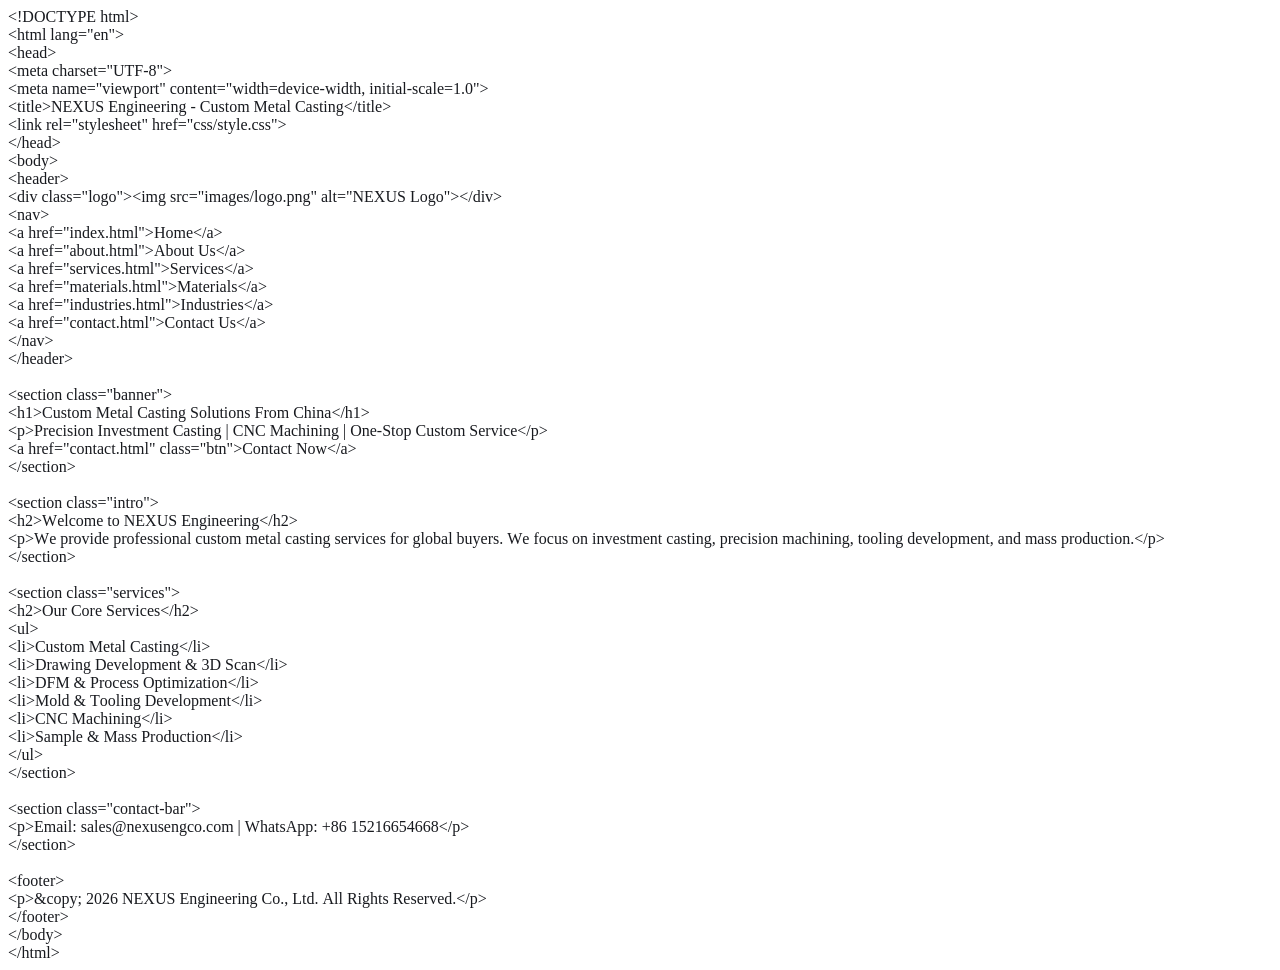
<file: index.html>
<!DOCTYPE html PUBLIC "-//W3C//DTD HTML 4.01//EN" "http://www.w3.org/TR/html4/strict.dtd">
<html>
<head>
  <meta http-equiv="Content-Type" content="text/html; charset=utf-8">
  <meta http-equiv="Content-Style-Type" content="text/css">
  <title></title>
  <meta name="Generator" content="Cocoa HTML Writer">
  <meta name="CocoaVersion" content="2113.65">
  <style type="text/css">
    p.p1 {margin: 0.0px 0.0px 0.0px 0.0px; font: 16.0px 'Helvetica Neue'; color: #181a1f; -webkit-text-stroke: #181a1f; background-color: #ffffff}
    p.p2 {margin: 0.0px 0.0px 0.0px 0.0px; font: 16.0px 'Helvetica Neue'; color: #181a1f; -webkit-text-stroke: #181a1f; background-color: #ffffff; min-height: 18.0px}
    span.s1 {font-kerning: none}
  </style>
</head>
<body>
<p class="p1"><span class="s1">&lt;!DOCTYPE html&gt;</span></p>
<p class="p1"><span class="s1">&lt;html lang="en"&gt;</span></p>
<p class="p1"><span class="s1">&lt;head&gt;</span></p>
<p class="p1"><span class="s1">&lt;meta charset="UTF-8"&gt;</span></p>
<p class="p1"><span class="s1">&lt;meta name="viewport" content="width=device-width, initial-scale=1.0"&gt;</span></p>
<p class="p1"><span class="s1">&lt;title&gt;NEXUS Engineering - Custom Metal Casting&lt;/title&gt;</span></p>
<p class="p1"><span class="s1">&lt;link rel="stylesheet" href="css/style.css"&gt;</span></p>
<p class="p1"><span class="s1">&lt;/head&gt;</span></p>
<p class="p1"><span class="s1">&lt;body&gt;</span></p>
<p class="p1"><span class="s1">&lt;header&gt;</span></p>
<p class="p1"><span class="s1">&lt;div class="logo"&gt;&lt;img src="images/logo.png" alt="NEXUS Logo"&gt;&lt;/div&gt;</span></p>
<p class="p1"><span class="s1">&lt;nav&gt;</span></p>
<p class="p1"><span class="s1">&lt;a href="index.html"&gt;Home&lt;/a&gt;</span></p>
<p class="p1"><span class="s1">&lt;a href="about.html"&gt;About Us&lt;/a&gt;</span></p>
<p class="p1"><span class="s1">&lt;a href="services.html"&gt;Services&lt;/a&gt;</span></p>
<p class="p1"><span class="s1">&lt;a href="materials.html"&gt;Materials&lt;/a&gt;</span></p>
<p class="p1"><span class="s1">&lt;a href="industries.html"&gt;Industries&lt;/a&gt;</span></p>
<p class="p1"><span class="s1">&lt;a href="contact.html"&gt;Contact Us&lt;/a&gt;</span></p>
<p class="p1"><span class="s1">&lt;/nav&gt;</span></p>
<p class="p1"><span class="s1">&lt;/header&gt;</span></p>
<p class="p2"><span class="s1"></span><br></p>
<p class="p1"><span class="s1">&lt;section class="banner"&gt;</span></p>
<p class="p1"><span class="s1">&lt;h1&gt;Custom Metal Casting Solutions From China&lt;/h1&gt;</span></p>
<p class="p1"><span class="s1">&lt;p&gt;Precision Investment Casting | CNC Machining | One-Stop Custom Service&lt;/p&gt;</span></p>
<p class="p1"><span class="s1">&lt;a href="contact.html" class="btn"&gt;Contact Now&lt;/a&gt;</span></p>
<p class="p1"><span class="s1">&lt;/section&gt;</span></p>
<p class="p2"><span class="s1"></span><br></p>
<p class="p1"><span class="s1">&lt;section class="intro"&gt;</span></p>
<p class="p1"><span class="s1">&lt;h2&gt;Welcome to NEXUS Engineering&lt;/h2&gt;</span></p>
<p class="p1"><span class="s1">&lt;p&gt;We provide professional custom metal casting services for global buyers. We focus on investment casting, precision machining, tooling development, and mass production.&lt;/p&gt;</span></p>
<p class="p1"><span class="s1">&lt;/section&gt;</span></p>
<p class="p2"><span class="s1"></span><br></p>
<p class="p1"><span class="s1">&lt;section class="services"&gt;</span></p>
<p class="p1"><span class="s1">&lt;h2&gt;Our Core Services&lt;/h2&gt;</span></p>
<p class="p1"><span class="s1">&lt;ul&gt;</span></p>
<p class="p1"><span class="s1">&lt;li&gt;Custom Metal Casting&lt;/li&gt;</span></p>
<p class="p1"><span class="s1">&lt;li&gt;Drawing Development &amp; 3D Scan&lt;/li&gt;</span></p>
<p class="p1"><span class="s1">&lt;li&gt;DFM &amp; Process Optimization&lt;/li&gt;</span></p>
<p class="p1"><span class="s1">&lt;li&gt;Mold &amp; Tooling Development&lt;/li&gt;</span></p>
<p class="p1"><span class="s1">&lt;li&gt;CNC Machining&lt;/li&gt;</span></p>
<p class="p1"><span class="s1">&lt;li&gt;Sample &amp; Mass Production&lt;/li&gt;</span></p>
<p class="p1"><span class="s1">&lt;/ul&gt;</span></p>
<p class="p1"><span class="s1">&lt;/section&gt;</span></p>
<p class="p2"><span class="s1"></span><br></p>
<p class="p1"><span class="s1">&lt;section class="contact-bar"&gt;</span></p>
<p class="p1"><span class="s1">&lt;p&gt;Email: sales@nexusengco.com | WhatsApp: +86 15216654668&lt;/p&gt;</span></p>
<p class="p1"><span class="s1">&lt;/section&gt;</span></p>
<p class="p2"><span class="s1"></span><br></p>
<p class="p1"><span class="s1">&lt;footer&gt;</span></p>
<p class="p1"><span class="s1">&lt;p&gt;&amp;copy; 2026 NEXUS Engineering Co., Ltd. All Rights Reserved.&lt;/p&gt;</span></p>
<p class="p1"><span class="s1">&lt;/footer&gt;</span></p>
<p class="p1"><span class="s1">&lt;/body&gt;</span></p>
<p class="p1"><span class="s1">&lt;/html&gt;</span></p>
</body>
</html>
</file>
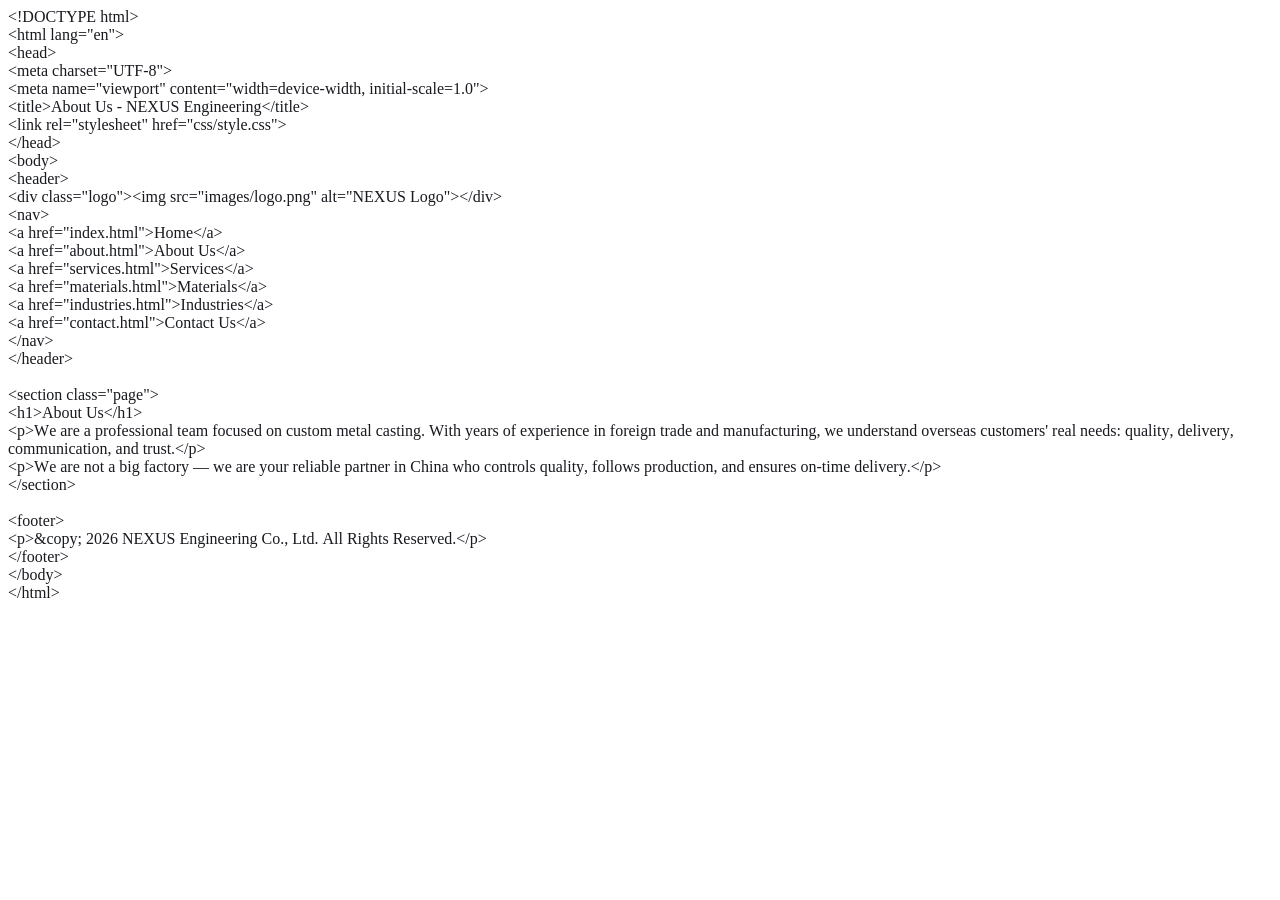
<file: about.html>
<!DOCTYPE html PUBLIC "-//W3C//DTD HTML 4.01//EN" "http://www.w3.org/TR/html4/strict.dtd">
<html>
<head>
  <meta http-equiv="Content-Type" content="text/html; charset=utf-8">
  <meta http-equiv="Content-Style-Type" content="text/css">
  <title></title>
  <meta name="Generator" content="Cocoa HTML Writer">
  <meta name="CocoaVersion" content="2113.65">
  <style type="text/css">
    p.p1 {margin: 0.0px 0.0px 0.0px 0.0px; font: 16.0px 'Helvetica Neue'; color: #181a1f; -webkit-text-stroke: #181a1f; background-color: #ffffff}
    p.p2 {margin: 0.0px 0.0px 0.0px 0.0px; font: 16.0px 'Helvetica Neue'; color: #181a1f; -webkit-text-stroke: #181a1f; background-color: #ffffff; min-height: 18.0px}
    span.s1 {font-kerning: none}
  </style>
</head>
<body>
<p class="p1"><span class="s1">&lt;!DOCTYPE html&gt;</span></p>
<p class="p1"><span class="s1">&lt;html lang="en"&gt;</span></p>
<p class="p1"><span class="s1">&lt;head&gt;</span></p>
<p class="p1"><span class="s1">&lt;meta charset="UTF-8"&gt;</span></p>
<p class="p1"><span class="s1">&lt;meta name="viewport" content="width=device-width, initial-scale=1.0"&gt;</span></p>
<p class="p1"><span class="s1">&lt;title&gt;About Us - NEXUS Engineering&lt;/title&gt;</span></p>
<p class="p1"><span class="s1">&lt;link rel="stylesheet" href="css/style.css"&gt;</span></p>
<p class="p1"><span class="s1">&lt;/head&gt;</span></p>
<p class="p1"><span class="s1">&lt;body&gt;</span></p>
<p class="p1"><span class="s1">&lt;header&gt;</span></p>
<p class="p1"><span class="s1">&lt;div class="logo"&gt;&lt;img src="images/logo.png" alt="NEXUS Logo"&gt;&lt;/div&gt;</span></p>
<p class="p1"><span class="s1">&lt;nav&gt;</span></p>
<p class="p1"><span class="s1">&lt;a href="index.html"&gt;Home&lt;/a&gt;</span></p>
<p class="p1"><span class="s1">&lt;a href="about.html"&gt;About Us&lt;/a&gt;</span></p>
<p class="p1"><span class="s1">&lt;a href="services.html"&gt;Services&lt;/a&gt;</span></p>
<p class="p1"><span class="s1">&lt;a href="materials.html"&gt;Materials&lt;/a&gt;</span></p>
<p class="p1"><span class="s1">&lt;a href="industries.html"&gt;Industries&lt;/a&gt;</span></p>
<p class="p1"><span class="s1">&lt;a href="contact.html"&gt;Contact Us&lt;/a&gt;</span></p>
<p class="p1"><span class="s1">&lt;/nav&gt;</span></p>
<p class="p1"><span class="s1">&lt;/header&gt;</span></p>
<p class="p2"><span class="s1"></span><br></p>
<p class="p1"><span class="s1">&lt;section class="page"&gt;</span></p>
<p class="p1"><span class="s1">&lt;h1&gt;About Us&lt;/h1&gt;</span></p>
<p class="p1"><span class="s1">&lt;p&gt;We are a professional team focused on custom metal casting. With years of experience in foreign trade and manufacturing, we understand overseas customers' real needs: quality, delivery, communication, and trust.&lt;/p&gt;</span></p>
<p class="p1"><span class="s1">&lt;p&gt;We are not a big factory — we are your reliable partner in China who controls quality, follows production, and ensures on-time delivery.&lt;/p&gt;</span></p>
<p class="p1"><span class="s1">&lt;/section&gt;</span></p>
<p class="p2"><span class="s1"></span><br></p>
<p class="p1"><span class="s1">&lt;footer&gt;</span></p>
<p class="p1"><span class="s1">&lt;p&gt;&amp;copy; 2026 NEXUS Engineering Co., Ltd. All Rights Reserved.&lt;/p&gt;</span></p>
<p class="p1"><span class="s1">&lt;/footer&gt;</span></p>
<p class="p1"><span class="s1">&lt;/body&gt;</span></p>
<p class="p1"><span class="s1">&lt;/html&gt;</span></p>
</body>
</html>
</file>
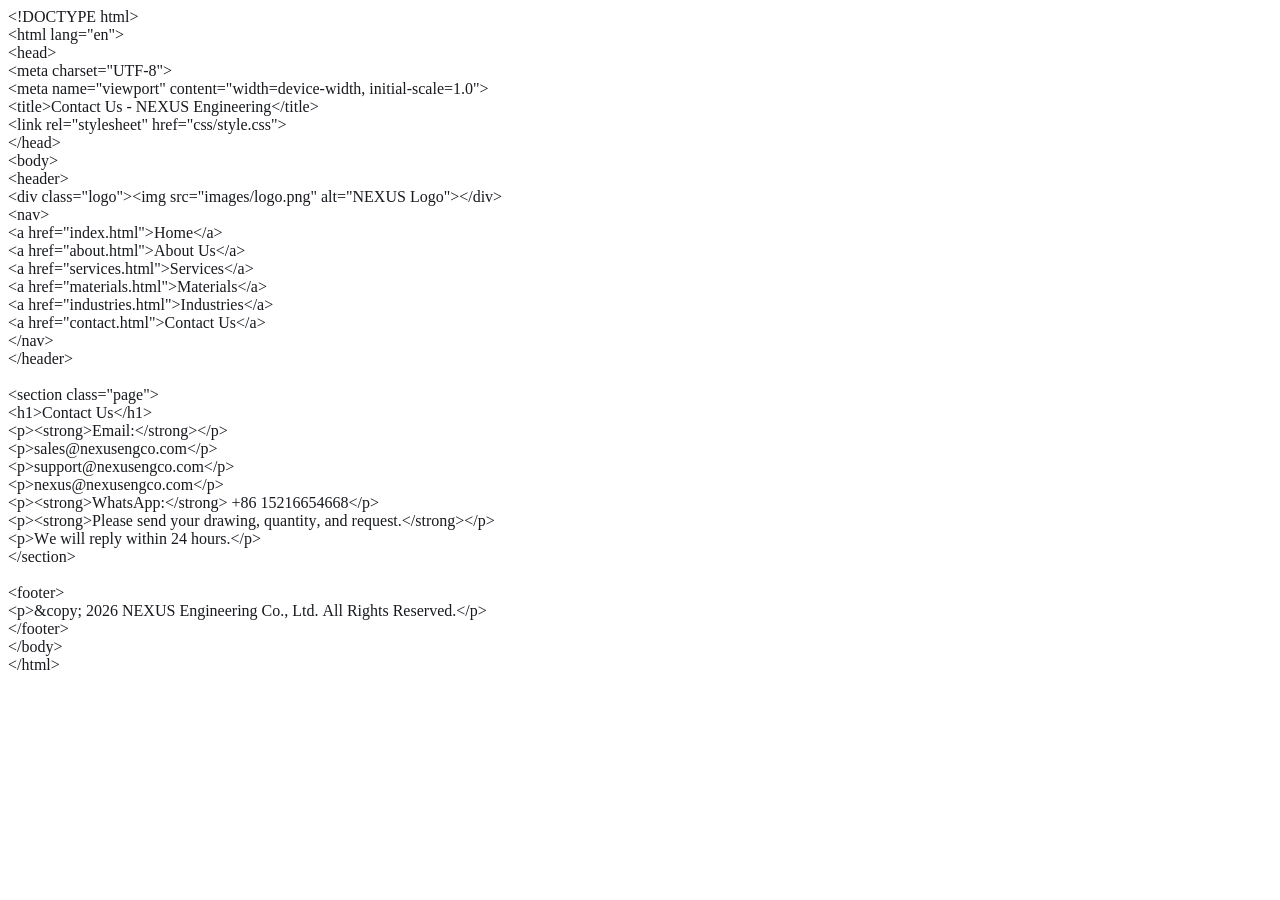
<file: contact.html>
<!DOCTYPE html PUBLIC "-//W3C//DTD HTML 4.01//EN" "http://www.w3.org/TR/html4/strict.dtd">
<html>
<head>
  <meta http-equiv="Content-Type" content="text/html; charset=utf-8">
  <meta http-equiv="Content-Style-Type" content="text/css">
  <title></title>
  <meta name="Generator" content="Cocoa HTML Writer">
  <meta name="CocoaVersion" content="2113.65">
  <style type="text/css">
    p.p1 {margin: 0.0px 0.0px 0.0px 0.0px; font: 16.0px 'Helvetica Neue'; color: #181a1f; -webkit-text-stroke: #181a1f; background-color: #ffffff}
    p.p2 {margin: 0.0px 0.0px 0.0px 0.0px; font: 16.0px 'Helvetica Neue'; color: #181a1f; -webkit-text-stroke: #181a1f; background-color: #ffffff; min-height: 18.0px}
    span.s1 {font-kerning: none}
  </style>
</head>
<body>
<p class="p1"><span class="s1">&lt;!DOCTYPE html&gt;</span></p>
<p class="p1"><span class="s1">&lt;html lang="en"&gt;</span></p>
<p class="p1"><span class="s1">&lt;head&gt;</span></p>
<p class="p1"><span class="s1">&lt;meta charset="UTF-8"&gt;</span></p>
<p class="p1"><span class="s1">&lt;meta name="viewport" content="width=device-width, initial-scale=1.0"&gt;</span></p>
<p class="p1"><span class="s1">&lt;title&gt;Contact Us - NEXUS Engineering&lt;/title&gt;</span></p>
<p class="p1"><span class="s1">&lt;link rel="stylesheet" href="css/style.css"&gt;</span></p>
<p class="p1"><span class="s1">&lt;/head&gt;</span></p>
<p class="p1"><span class="s1">&lt;body&gt;</span></p>
<p class="p1"><span class="s1">&lt;header&gt;</span></p>
<p class="p1"><span class="s1">&lt;div class="logo"&gt;&lt;img src="images/logo.png" alt="NEXUS Logo"&gt;&lt;/div&gt;</span></p>
<p class="p1"><span class="s1">&lt;nav&gt;</span></p>
<p class="p1"><span class="s1">&lt;a href="index.html"&gt;Home&lt;/a&gt;</span></p>
<p class="p1"><span class="s1">&lt;a href="about.html"&gt;About Us&lt;/a&gt;</span></p>
<p class="p1"><span class="s1">&lt;a href="services.html"&gt;Services&lt;/a&gt;</span></p>
<p class="p1"><span class="s1">&lt;a href="materials.html"&gt;Materials&lt;/a&gt;</span></p>
<p class="p1"><span class="s1">&lt;a href="industries.html"&gt;Industries&lt;/a&gt;</span></p>
<p class="p1"><span class="s1">&lt;a href="contact.html"&gt;Contact Us&lt;/a&gt;</span></p>
<p class="p1"><span class="s1">&lt;/nav&gt;</span></p>
<p class="p1"><span class="s1">&lt;/header&gt;</span></p>
<p class="p2"><span class="s1"></span><br></p>
<p class="p1"><span class="s1">&lt;section class="page"&gt;</span></p>
<p class="p1"><span class="s1">&lt;h1&gt;Contact Us&lt;/h1&gt;</span></p>
<p class="p1"><span class="s1">&lt;p&gt;&lt;strong&gt;Email:&lt;/strong&gt;&lt;/p&gt;</span></p>
<p class="p1"><span class="s1">&lt;p&gt;sales@nexusengco.com&lt;/p&gt;</span></p>
<p class="p1"><span class="s1">&lt;p&gt;support@nexusengco.com&lt;/p&gt;</span></p>
<p class="p1"><span class="s1">&lt;p&gt;nexus@nexusengco.com&lt;/p&gt;</span></p>
<p class="p1"><span class="s1">&lt;p&gt;&lt;strong&gt;WhatsApp:&lt;/strong&gt; +86 15216654668&lt;/p&gt;</span></p>
<p class="p1"><span class="s1">&lt;p&gt;&lt;strong&gt;Please send your drawing, quantity, and request.&lt;/strong&gt;&lt;/p&gt;</span></p>
<p class="p1"><span class="s1">&lt;p&gt;We will reply within 24 hours.&lt;/p&gt;</span></p>
<p class="p1"><span class="s1">&lt;/section&gt;</span></p>
<p class="p2"><span class="s1"></span><br></p>
<p class="p1"><span class="s1">&lt;footer&gt;</span></p>
<p class="p1"><span class="s1">&lt;p&gt;&amp;copy; 2026 NEXUS Engineering Co., Ltd. All Rights Reserved.&lt;/p&gt;</span></p>
<p class="p1"><span class="s1">&lt;/footer&gt;</span></p>
<p class="p1"><span class="s1">&lt;/body&gt;</span></p>
<p class="p1"><span class="s1">&lt;/html&gt;</span></p>
</body>
</html>
</file>
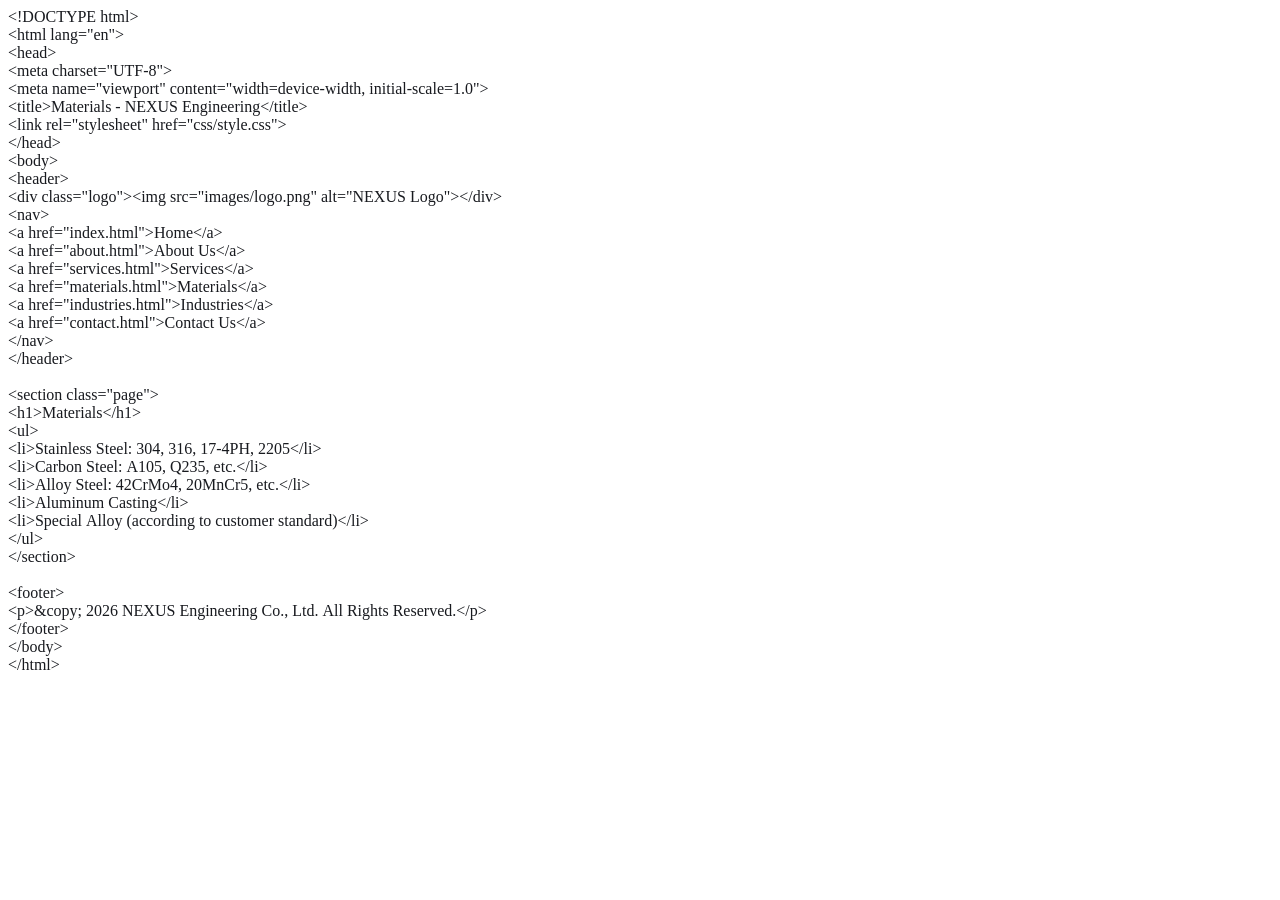
<file: industries.html>
<!DOCTYPE html PUBLIC "-//W3C//DTD HTML 4.01//EN" "http://www.w3.org/TR/html4/strict.dtd">
<html>
<head>
  <meta http-equiv="Content-Type" content="text/html; charset=utf-8">
  <meta http-equiv="Content-Style-Type" content="text/css">
  <title></title>
  <meta name="Generator" content="Cocoa HTML Writer">
  <meta name="CocoaVersion" content="2113.65">
  <style type="text/css">
    p.p1 {margin: 0.0px 0.0px 0.0px 0.0px; font: 16.0px 'Helvetica Neue'; color: #181a1f; -webkit-text-stroke: #181a1f; background-color: #ffffff}
    p.p2 {margin: 0.0px 0.0px 0.0px 0.0px; font: 16.0px 'Helvetica Neue'; color: #181a1f; -webkit-text-stroke: #181a1f; background-color: #ffffff; min-height: 18.0px}
    span.s1 {font-kerning: none}
  </style>
</head>
<body>
<p class="p1"><span class="s1">&lt;!DOCTYPE html&gt;</span></p>
<p class="p1"><span class="s1">&lt;html lang="en"&gt;</span></p>
<p class="p1"><span class="s1">&lt;head&gt;</span></p>
<p class="p1"><span class="s1">&lt;meta charset="UTF-8"&gt;</span></p>
<p class="p1"><span class="s1">&lt;meta name="viewport" content="width=device-width, initial-scale=1.0"&gt;</span></p>
<p class="p1"><span class="s1">&lt;title&gt;Materials - NEXUS Engineering&lt;/title&gt;</span></p>
<p class="p1"><span class="s1">&lt;link rel="stylesheet" href="css/style.css"&gt;</span></p>
<p class="p1"><span class="s1">&lt;/head&gt;</span></p>
<p class="p1"><span class="s1">&lt;body&gt;</span></p>
<p class="p1"><span class="s1">&lt;header&gt;</span></p>
<p class="p1"><span class="s1">&lt;div class="logo"&gt;&lt;img src="images/logo.png" alt="NEXUS Logo"&gt;&lt;/div&gt;</span></p>
<p class="p1"><span class="s1">&lt;nav&gt;</span></p>
<p class="p1"><span class="s1">&lt;a href="index.html"&gt;Home&lt;/a&gt;</span></p>
<p class="p1"><span class="s1">&lt;a href="about.html"&gt;About Us&lt;/a&gt;</span></p>
<p class="p1"><span class="s1">&lt;a href="services.html"&gt;Services&lt;/a&gt;</span></p>
<p class="p1"><span class="s1">&lt;a href="materials.html"&gt;Materials&lt;/a&gt;</span></p>
<p class="p1"><span class="s1">&lt;a href="industries.html"&gt;Industries&lt;/a&gt;</span></p>
<p class="p1"><span class="s1">&lt;a href="contact.html"&gt;Contact Us&lt;/a&gt;</span></p>
<p class="p1"><span class="s1">&lt;/nav&gt;</span></p>
<p class="p1"><span class="s1">&lt;/header&gt;</span></p>
<p class="p2"><span class="s1"></span><br></p>
<p class="p1"><span class="s1">&lt;section class="page"&gt;</span></p>
<p class="p1"><span class="s1">&lt;h1&gt;Materials&lt;/h1&gt;</span></p>
<p class="p1"><span class="s1">&lt;ul&gt;</span></p>
<p class="p1"><span class="s1">&lt;li&gt;Stainless Steel: 304, 316, 17-4PH, 2205&lt;/li&gt;</span></p>
<p class="p1"><span class="s1">&lt;li&gt;Carbon Steel: A105, Q235, etc.&lt;/li&gt;</span></p>
<p class="p1"><span class="s1">&lt;li&gt;Alloy Steel: 42CrMo4, 20MnCr5, etc.&lt;/li&gt;</span></p>
<p class="p1"><span class="s1">&lt;li&gt;Aluminum Casting&lt;/li&gt;</span></p>
<p class="p1"><span class="s1">&lt;li&gt;Special Alloy (according to customer standard)&lt;/li&gt;</span></p>
<p class="p1"><span class="s1">&lt;/ul&gt;</span></p>
<p class="p1"><span class="s1">&lt;/section&gt;</span></p>
<p class="p2"><span class="s1"></span><br></p>
<p class="p1"><span class="s1">&lt;footer&gt;</span></p>
<p class="p1"><span class="s1">&lt;p&gt;&amp;copy; 2026 NEXUS Engineering Co., Ltd. All Rights Reserved.&lt;/p&gt;</span></p>
<p class="p1"><span class="s1">&lt;/footer&gt;</span></p>
<p class="p1"><span class="s1">&lt;/body&gt;</span></p>
<p class="p1"><span class="s1">&lt;/html&gt;</span></p>
</body>
</html>
</file>
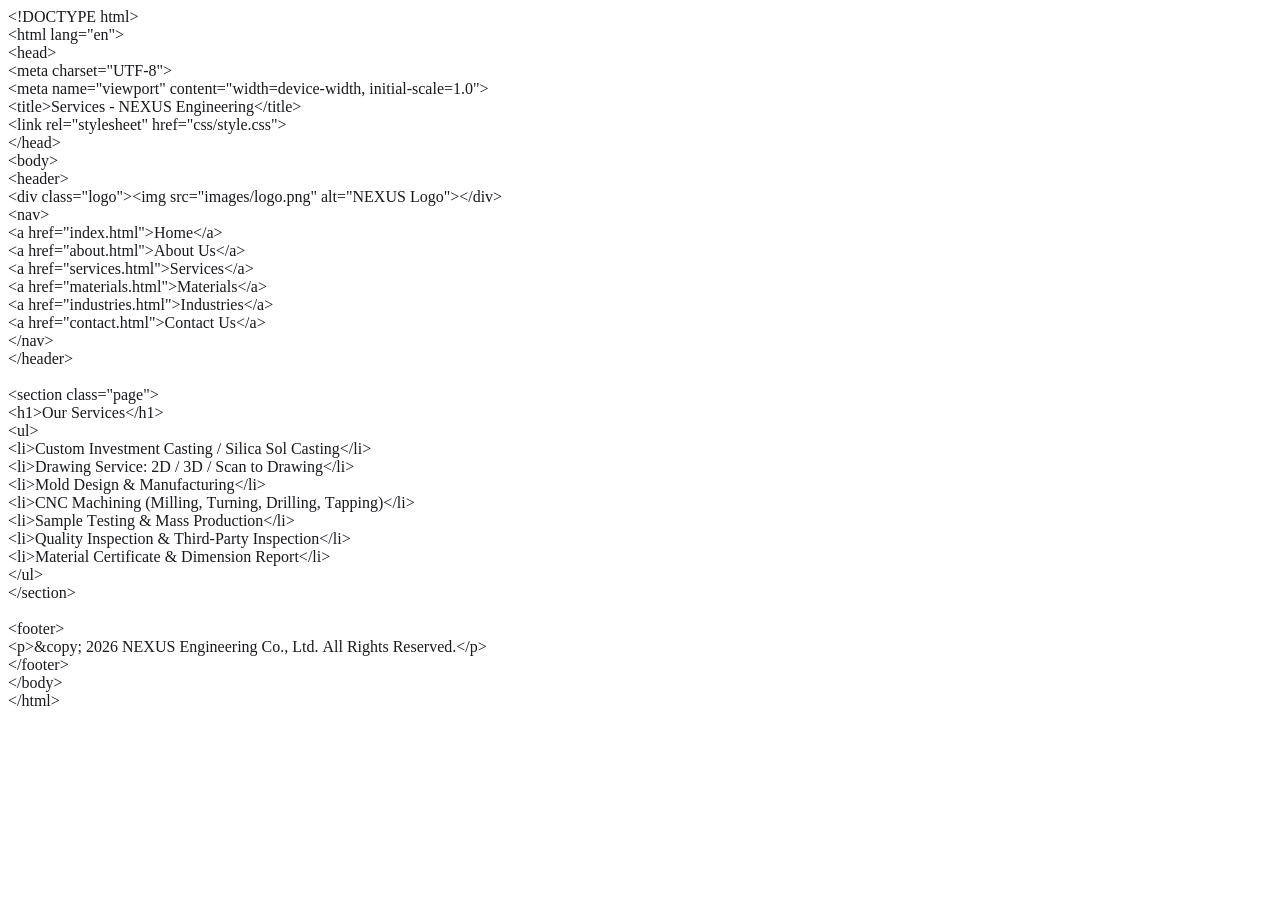
<file: services.html>
<!DOCTYPE html PUBLIC "-//W3C//DTD HTML 4.01//EN" "http://www.w3.org/TR/html4/strict.dtd">
<html>
<head>
  <meta http-equiv="Content-Type" content="text/html; charset=utf-8">
  <meta http-equiv="Content-Style-Type" content="text/css">
  <title></title>
  <meta name="Generator" content="Cocoa HTML Writer">
  <meta name="CocoaVersion" content="2113.65">
  <style type="text/css">
    p.p1 {margin: 0.0px 0.0px 0.0px 0.0px; font: 16.0px 'Helvetica Neue'; color: #181a1f; -webkit-text-stroke: #181a1f; background-color: #ffffff}
    p.p2 {margin: 0.0px 0.0px 0.0px 0.0px; font: 16.0px 'Helvetica Neue'; color: #181a1f; -webkit-text-stroke: #181a1f; background-color: #ffffff; min-height: 18.0px}
    span.s1 {font-kerning: none}
  </style>
</head>
<body>
<p class="p1"><span class="s1">&lt;!DOCTYPE html&gt;</span></p>
<p class="p1"><span class="s1">&lt;html lang="en"&gt;</span></p>
<p class="p1"><span class="s1">&lt;head&gt;</span></p>
<p class="p1"><span class="s1">&lt;meta charset="UTF-8"&gt;</span></p>
<p class="p1"><span class="s1">&lt;meta name="viewport" content="width=device-width, initial-scale=1.0"&gt;</span></p>
<p class="p1"><span class="s1">&lt;title&gt;Services - NEXUS Engineering&lt;/title&gt;</span></p>
<p class="p1"><span class="s1">&lt;link rel="stylesheet" href="css/style.css"&gt;</span></p>
<p class="p1"><span class="s1">&lt;/head&gt;</span></p>
<p class="p1"><span class="s1">&lt;body&gt;</span></p>
<p class="p1"><span class="s1">&lt;header&gt;</span></p>
<p class="p1"><span class="s1">&lt;div class="logo"&gt;&lt;img src="images/logo.png" alt="NEXUS Logo"&gt;&lt;/div&gt;</span></p>
<p class="p1"><span class="s1">&lt;nav&gt;</span></p>
<p class="p1"><span class="s1">&lt;a href="index.html"&gt;Home&lt;/a&gt;</span></p>
<p class="p1"><span class="s1">&lt;a href="about.html"&gt;About Us&lt;/a&gt;</span></p>
<p class="p1"><span class="s1">&lt;a href="services.html"&gt;Services&lt;/a&gt;</span></p>
<p class="p1"><span class="s1">&lt;a href="materials.html"&gt;Materials&lt;/a&gt;</span></p>
<p class="p1"><span class="s1">&lt;a href="industries.html"&gt;Industries&lt;/a&gt;</span></p>
<p class="p1"><span class="s1">&lt;a href="contact.html"&gt;Contact Us&lt;/a&gt;</span></p>
<p class="p1"><span class="s1">&lt;/nav&gt;</span></p>
<p class="p1"><span class="s1">&lt;/header&gt;</span></p>
<p class="p2"><span class="s1"></span><br></p>
<p class="p1"><span class="s1">&lt;section class="page"&gt;</span></p>
<p class="p1"><span class="s1">&lt;h1&gt;Our Services&lt;/h1&gt;</span></p>
<p class="p1"><span class="s1">&lt;ul&gt;</span></p>
<p class="p1"><span class="s1">&lt;li&gt;Custom Investment Casting / Silica Sol Casting&lt;/li&gt;</span></p>
<p class="p1"><span class="s1">&lt;li&gt;Drawing Service: 2D / 3D / Scan to Drawing&lt;/li&gt;</span></p>
<p class="p1"><span class="s1">&lt;li&gt;Mold Design &amp; Manufacturing&lt;/li&gt;</span></p>
<p class="p1"><span class="s1">&lt;li&gt;CNC Machining (Milling, Turning, Drilling, Tapping)&lt;/li&gt;</span></p>
<p class="p1"><span class="s1">&lt;li&gt;Sample Testing &amp; Mass Production&lt;/li&gt;</span></p>
<p class="p1"><span class="s1">&lt;li&gt;Quality Inspection &amp; Third-Party Inspection&lt;/li&gt;</span></p>
<p class="p1"><span class="s1">&lt;li&gt;Material Certificate &amp; Dimension Report&lt;/li&gt;</span></p>
<p class="p1"><span class="s1">&lt;/ul&gt;</span></p>
<p class="p1"><span class="s1">&lt;/section&gt;</span></p>
<p class="p2"><span class="s1"></span><br></p>
<p class="p1"><span class="s1">&lt;footer&gt;</span></p>
<p class="p1"><span class="s1">&lt;p&gt;&amp;copy; 2026 NEXUS Engineering Co., Ltd. All Rights Reserved.&lt;/p&gt;</span></p>
<p class="p1"><span class="s1">&lt;/footer&gt;</span></p>
<p class="p1"><span class="s1">&lt;/body&gt;</span></p>
<p class="p1"><span class="s1">&lt;/html&gt;</span></p>
</body>
</html>
</file>
